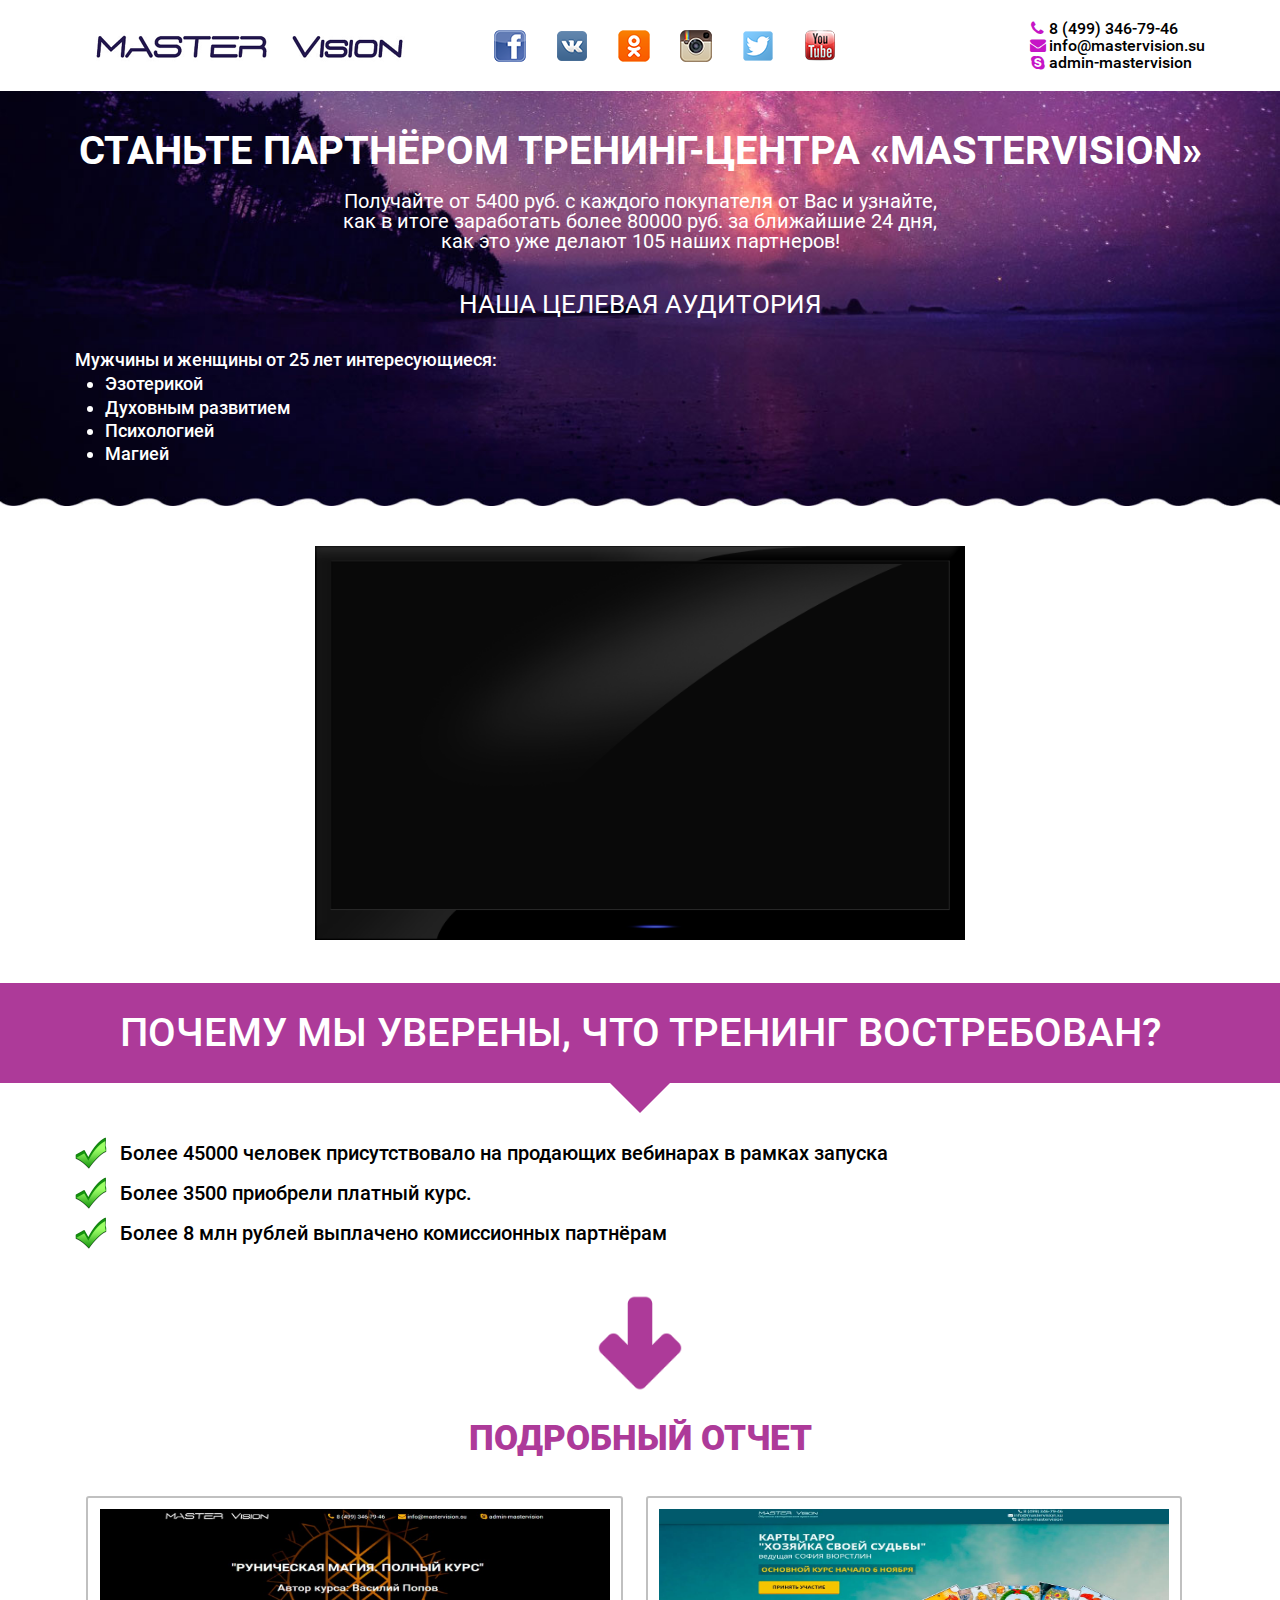
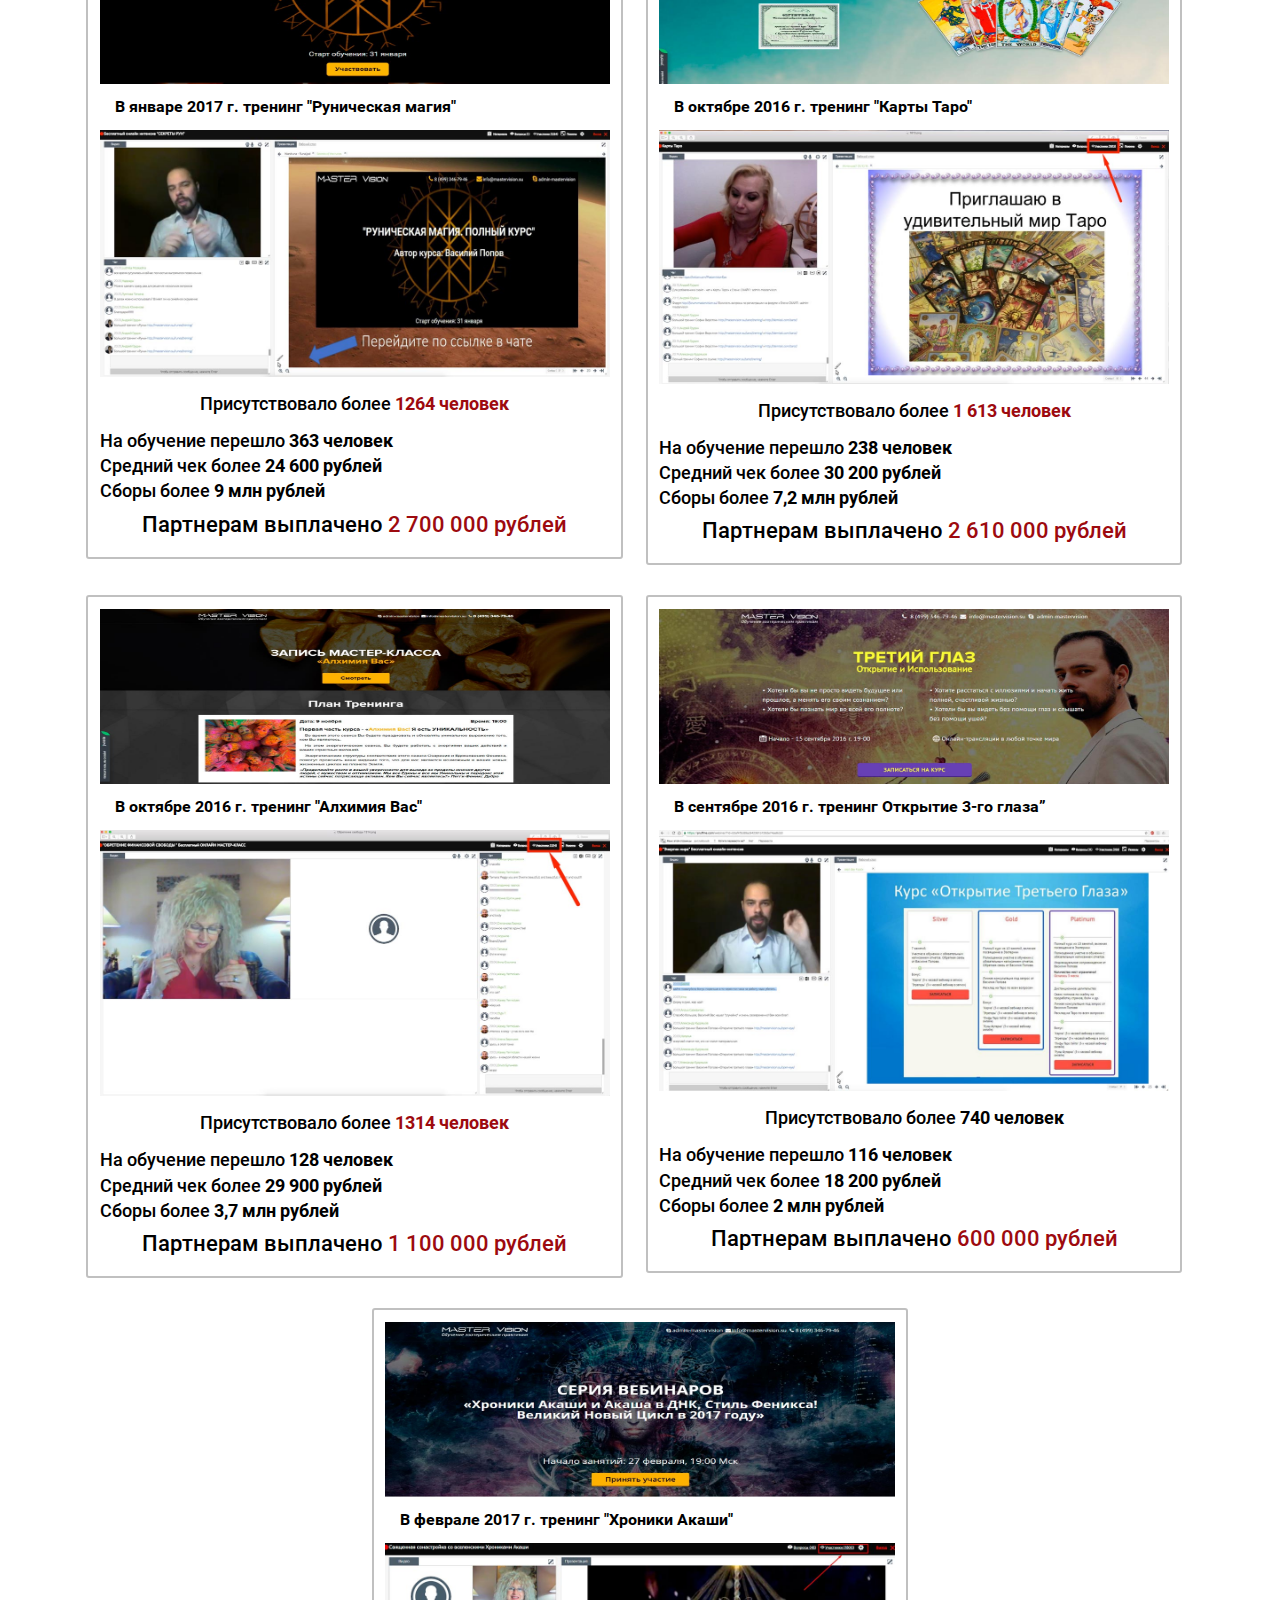
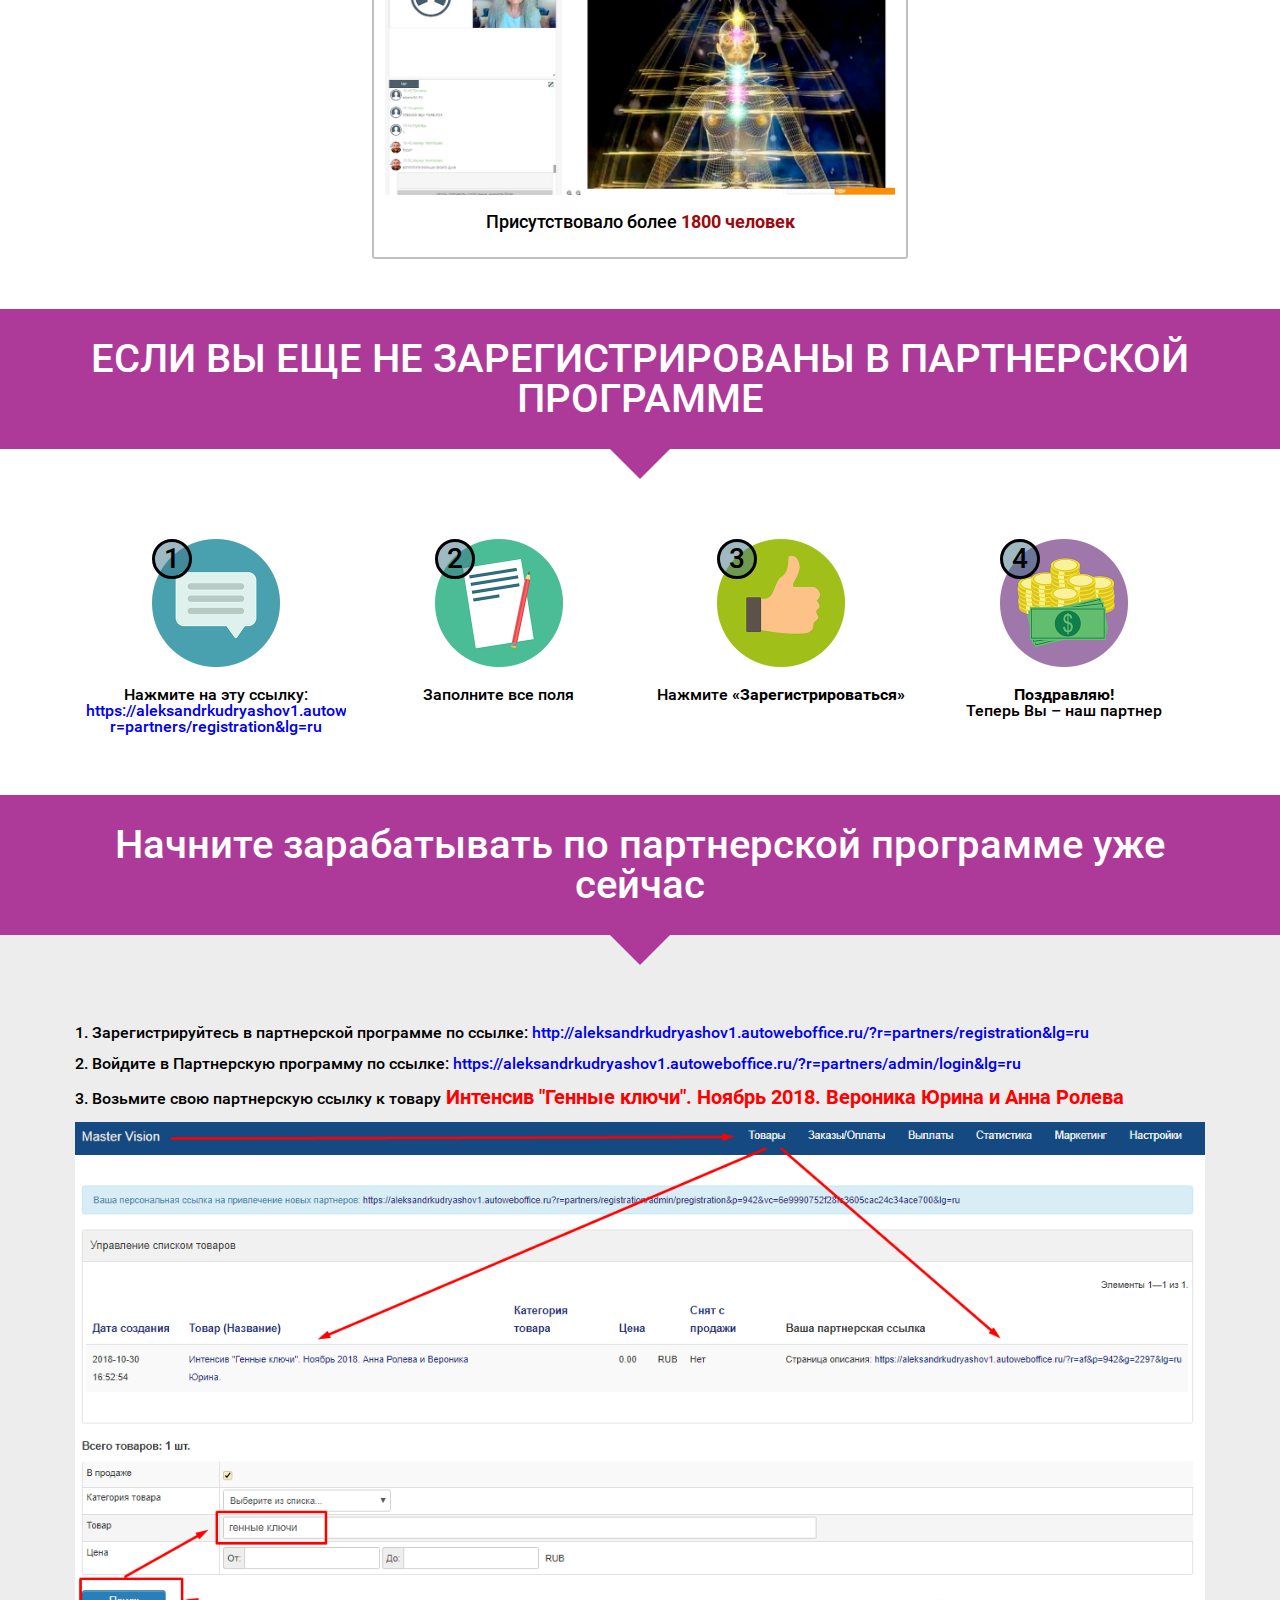
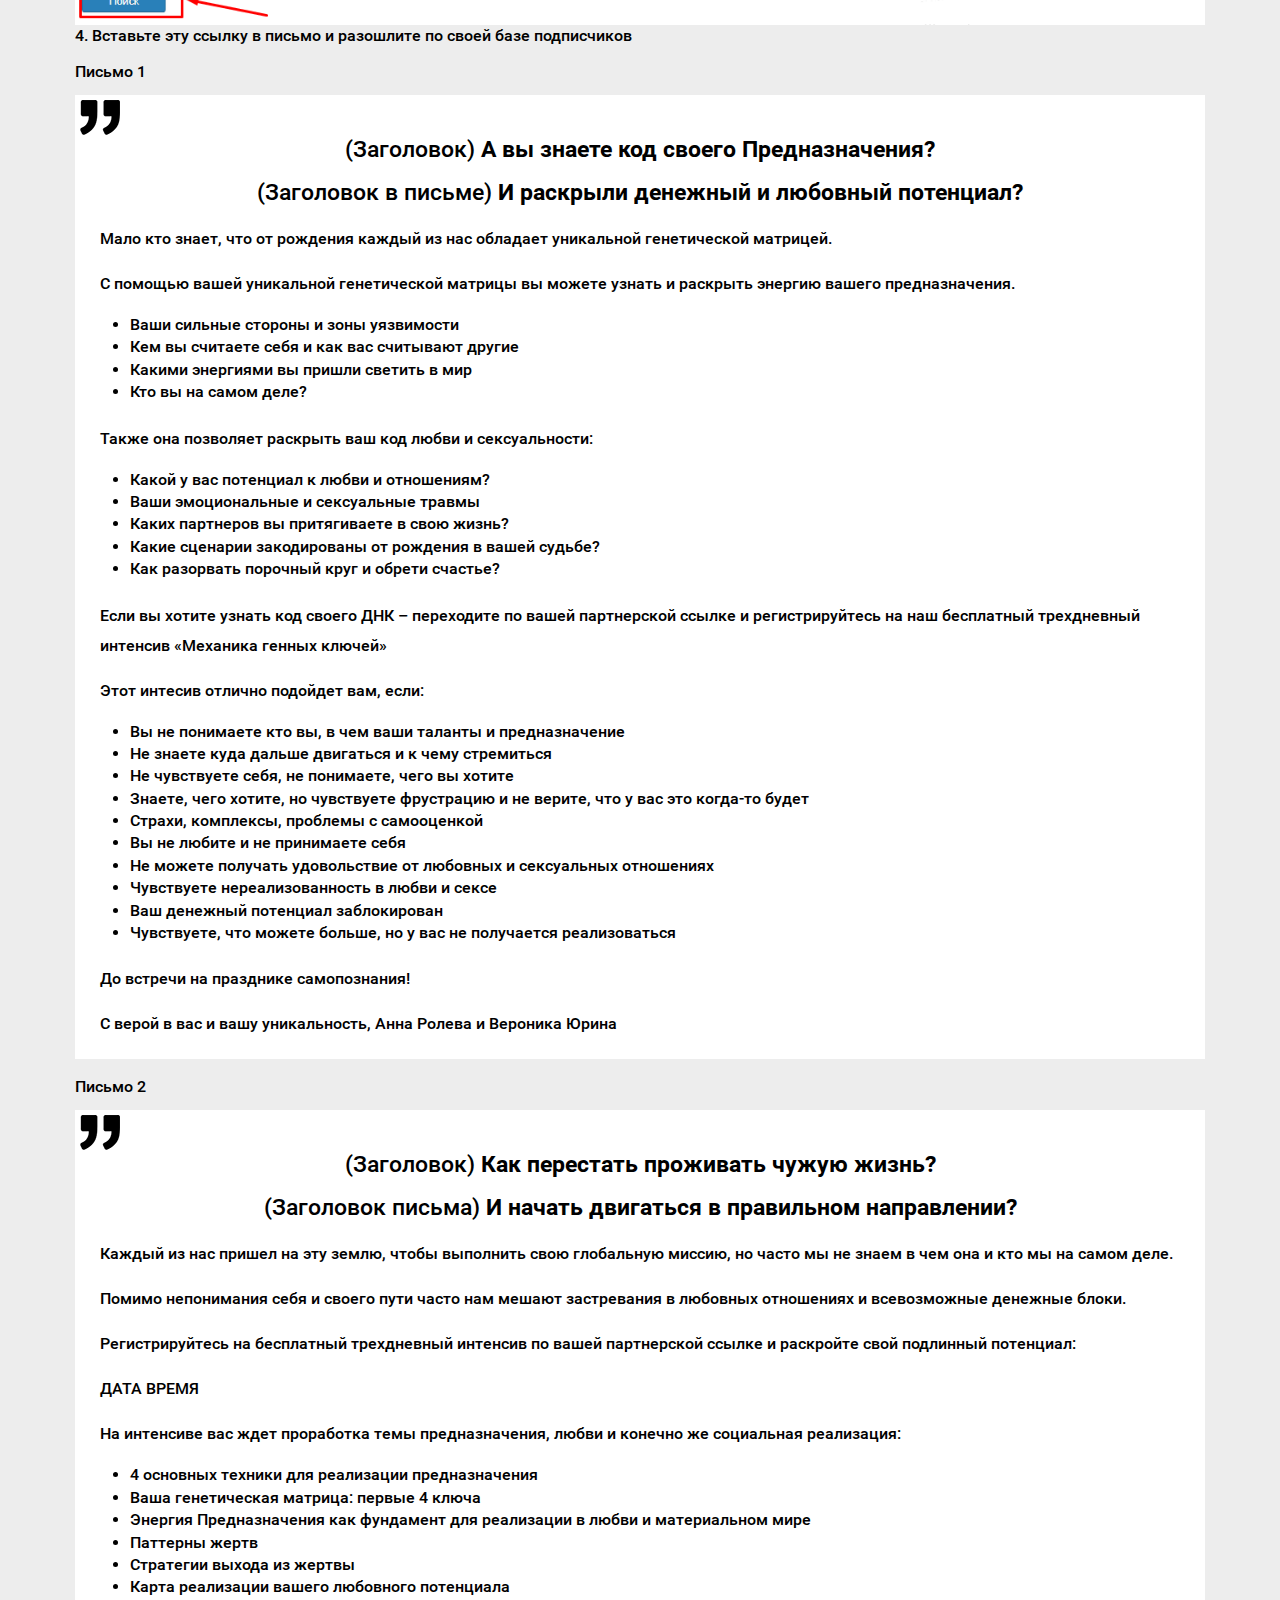
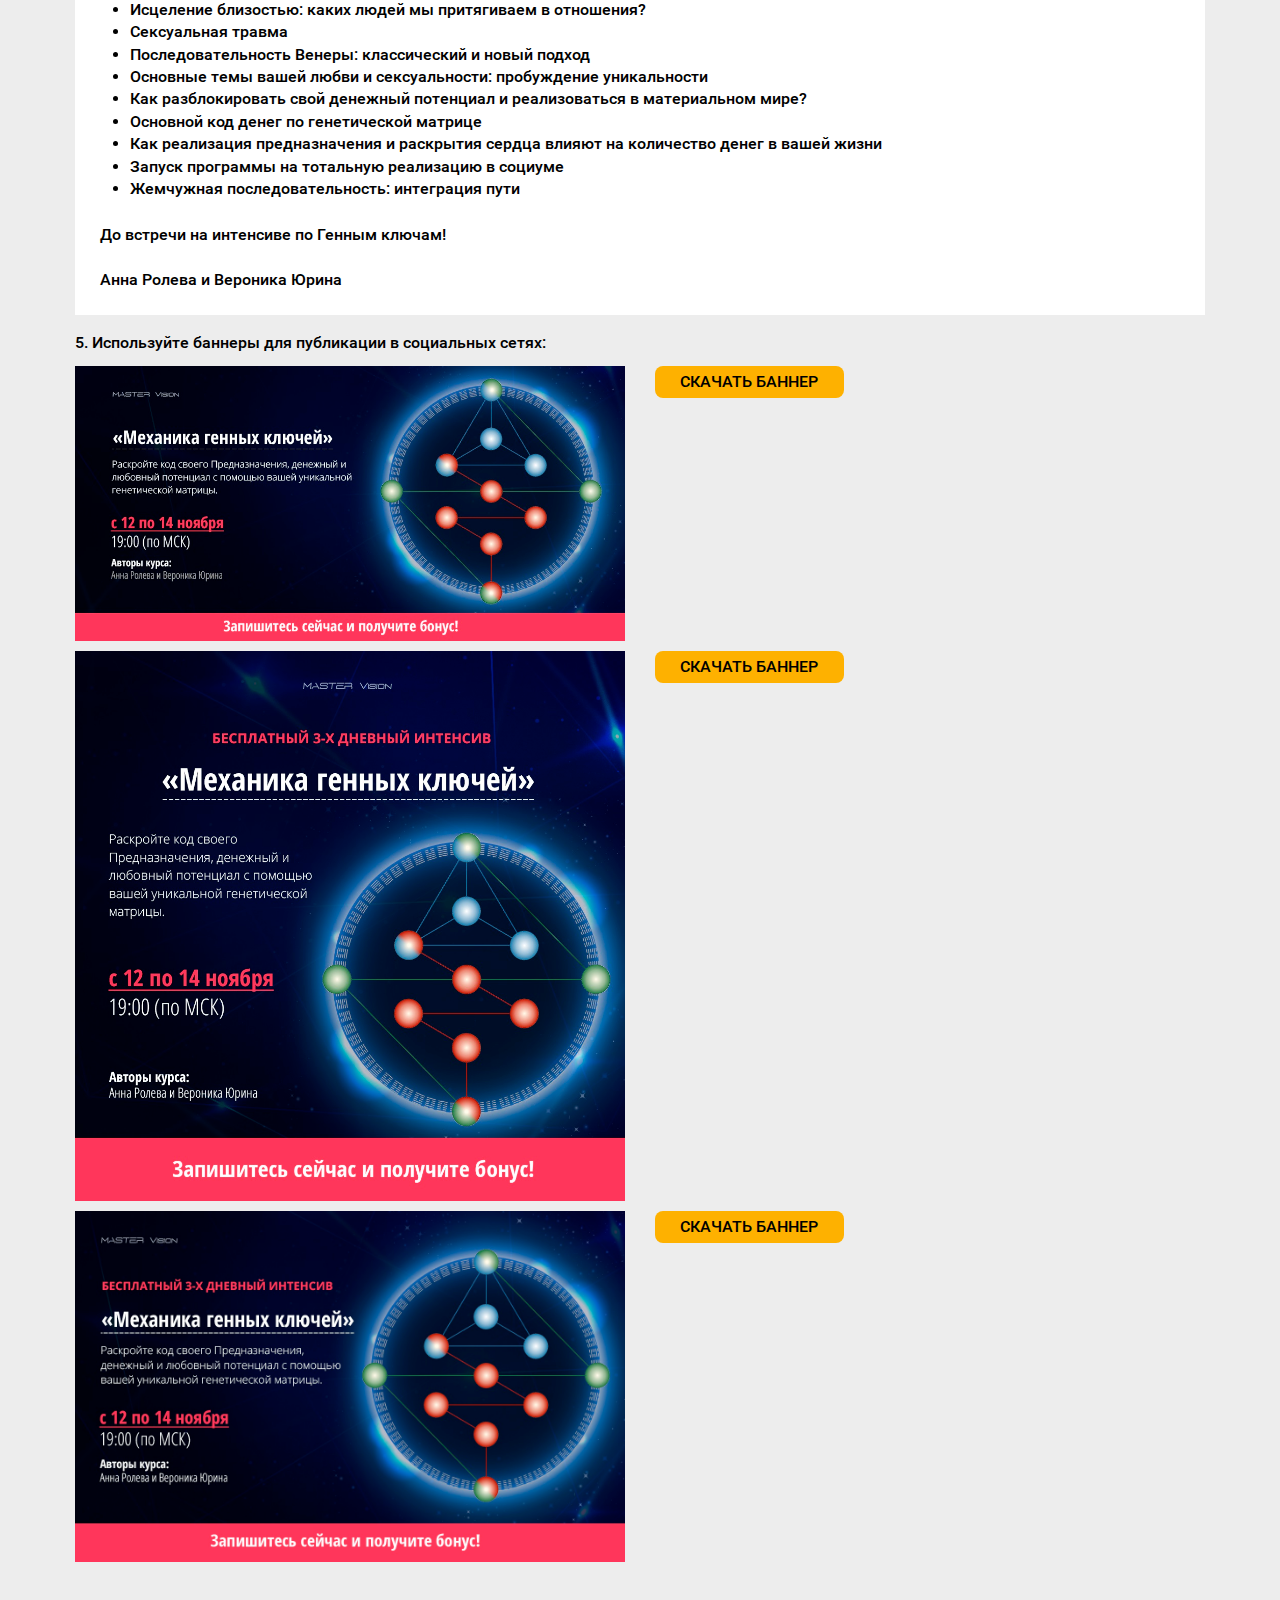
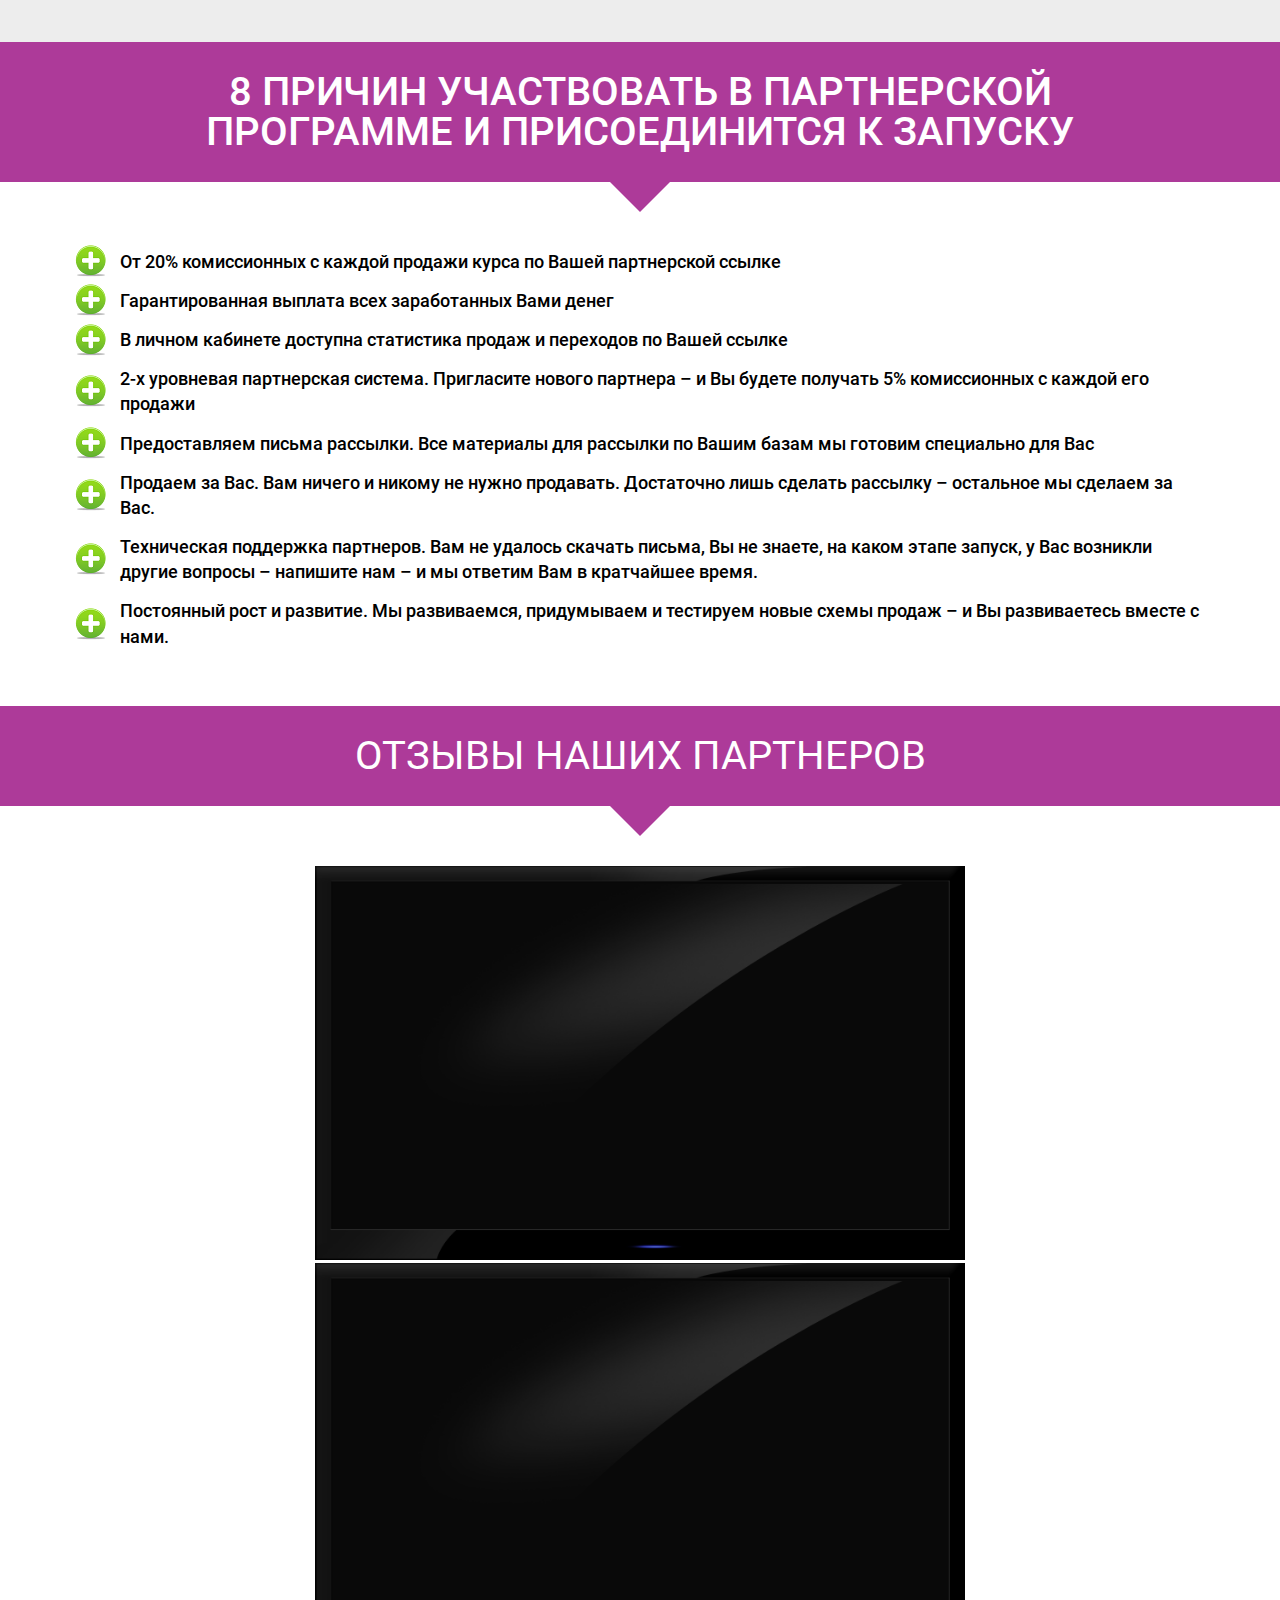
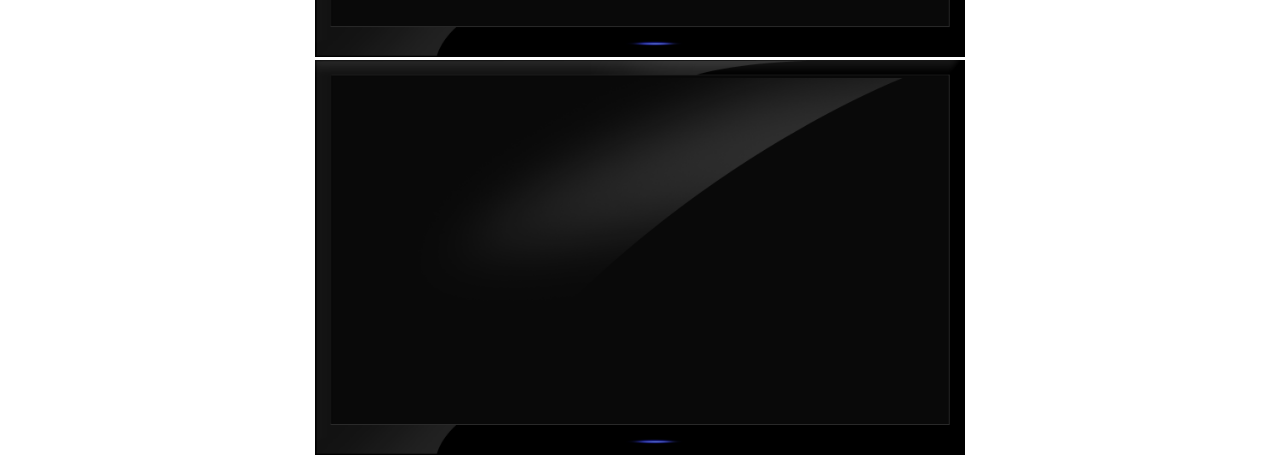
<file: partnership/index.html>
<!DOCTYPE html>
<html lang="ru">

<head>
	<meta charset="UTF-8">
	<title>Партнерская программа</title>
	<link rel="stylesheet" href="css/style.css">
	<link rel="icon" href="favicon.ico" type="image/x-icon">
	<meta name="mobile-web-app-capable" content="yes">
	<meta name="viewport" content="width=device-width">
	<!-- Yandex.Metrika counter -->
	<script type="text/javascript">
		(function(d, w, c) {
			(w[c] = w[c] || []).push(function() {
				try {
					w.yaCounter35450015 = new Ya.Metrika({
						id: 35450015,
						clickmap: true,
						trackLinks: true,
						accurateTrackBounce: true,
						webvisor: true
					});
				} catch (e) {}
			});
			var n = d.getElementsByTagName("script")[0],
				s = d.createElement("script"),
				f = function() {
					n.parentNode.insertBefore(s, n);
				};
			s.type = "text/javascript";
			s.async = true;
			s.src = "https://mc.yandex.ru/metrika/watch.js";
			if (w.opera == "[object Opera]") {
				d.addEventListener("DOMContentLoaded", f, false);
			} else {
				f();
			}
		})(document, window, "yandex_metrika_callbacks");
	</script>
	<noscript>
		<div><img src="https://mc.yandex.ru/watch/35450015" style="position:absolute; left:-9999px;" alt="" /></div>
	</noscript>
	<!-- /Yandex.Metrika counter -->
</head>

<body>
	<header>
		<div class="top">
			<div class="container">
				<div class="logo"> </div>
				<div class="soc">
					<a href="https://www.facebook.com/groups/1444928659142483/" target="_blank"><img src="img/fb.png" alt=""></a>
					<a href="https://vk.com/mv_ezoterika" target="_blank"><img src="img/vk.png" alt=""></a>
					<a href="https://ok.ru/mv.ezoterika" target="_blank"><img src="img/od.png" alt=""></a>
					<a href="https://www.instagram.com/mastervision1/" target="_blank"><img src="img/in.png" alt=""></a>
					<a href="https://twitter.com/MastervisionEzo" target="_blank"><img src="img/tw.png" alt=""></a>
					<a href="https://www.youtube.com/channel/UCiJTdt19jRMRmYyCZac2Lvg/" target="_blank"><img src="img/yt.png" alt=""></a>
				</div>
				<div class="recv"> <span><i class="icon-phone"></i>8 (499) 346-79-46</span>
					<br> <span><i class="icon-mail-alt"></i>info@mastervision.su</span>
					<br> <span><i class="icon-skype"></i>admin-mastervision</span> </div>
			</div>
		</div>
		<div class="mid">
			<div class="container">
				<h1>Станьте партнёром тренинг-центра «MasterVision»</h1>
				<h3>Получайте от 5400 руб. с каждого покупателя от Вас и узнайте,<br> как в итоге заработать более 80000 руб. за ближайшие 24 дня,<br> как это уже делают 105 наших партнеров!</h3>
				<!-- <p class="notify">Выплаты партнёрских процентов производятся только на счёт ИП или ООО</p> -->
				<h2>НАША ЦЕЛЕВАЯ АУДИТОРИЯ</h2>
				<ul>Мужчины и женщины от 25 лет интересующиеся:
					<li>Эзотерикой</li>
					<li>Духовным развитием</li>
					<li>Психологией</li>
					<li>Магией</li>
				</ul>
			</div>
		</div>
	</header>
	<section class="vidos">
		<div class="container">
			<div class="videoblock"> <img src="img/ytram.png" alt="">
				<iframe class="wrap" width="620" height="349" src="https://www.youtube.com/embed/II9llQuE3Rc?rel=0&amp;showinfo=1" frameborder="0" allowfullscreen></iframe>
			</div>
		</div>
	</section>
	<section class="pochemu">
		<h1>
			<div class="container">Почему мы уверены, что тренинг востребован?</div>
		</h1>
		<div class="container">
			<ul>
				<li>Более 45000 человек присутствовало на продающих вебинарах в рамках запуска</li>
				<li>Более 3500 приобрели платный курс.</li>
				<li>Более 8 млн рублей выплачено комиссионных партнёрам</li>
			</ul>
			<div class="center"><img src="img/strl.png" alt=""></div>
			<h2>подробный отчет</h2>
			<div class="blocks">
				<div class="block">
					<a rel="simplebox" href="img/11b.jpg" class="photo"><img src="img/11b.jpg" alt=""></a>
					<p><strong>В январе 2017 г. тренинг "Руническая магия"</strong></p>
					<a rel="simplebox" href="img/12b.jpg" class="photo2"><img src="img/12b.jpg" alt=""></a>
					<p class="pri">Присутствовало более <span>1264 человек</span></p>
					<ul>
						<li>На обучение перешло <strong>363 человек</strong></li>
						<li>Средний чек более <strong>24 600 рублей</strong></li>
						<li>Сборы более <strong>9 млн рублей</strong></li>
					</ul>
					<h3>Партнерам выплачено <span>2 700 000 рублей</span></h3>
				</div>
				<div class="block">
					<a rel="simplebox" href="img/21b.jpg" class="photo"><img src="img/21b.jpg" alt=""></a>
					<p><strong>В октябре 2016 г. тренинг "Карты Таро"</strong></p>
					<a rel="simplebox" href="img/22b.jpg" class="photo2"><img src="img/22b.jpg" alt=""></a>
					<p class="pri">Присутствовало более <span>1 613 человек</span></p>
					<ul>
						<li>На обучение перешло <strong>238 человек</strong></li>
						<li>Средний чек более <strong>30 200 рублей</strong></li>
						<li>Сборы более <strong>7,2 млн рублей</strong></li>
					</ul>
					<h3>Партнерам выплачено <span>2 610 000 рублей</span></h3>
				</div>
				<div class="block">
					<a rel="simplebox" href="img/31b.jpg" class="photo"><img src="img/31b.jpg" alt=""></a>
					<p><strong>В октябре 2016 г. тренинг "Алхимия Вас"</strong></p>
					<a rel="simplebox" href="img/32b.jpg" class="photo2"><img src="img/32b.jpg" alt=""></a>
					<p class="pri">Присутствовало более <span>1314 человек</span></p>
					<ul>
						<li>На обучение перешло <strong>128 человек</strong></li>
						<li>Средний чек более <strong>29 900 рублей</strong></li>
						<li>Сборы более <strong>3,7 млн рублей</strong></li>
					</ul>
					<h3>Партнерам выплачено <span>1 100 000 рублей</span></h3>
				</div>
				<div class="block">
					<a rel="simplebox" href="img/41b.jpg" class="photo"><img src="img/41b.jpg" alt=""></a>
					<p><strong>В сентябре 2016 г. тренинг Открытие 3-го глаза”</strong></p>
					<a rel="simplebox" href="img/42b.jpg" class="photo2"><img src="img/42b.jpg" alt=""></a>
					<p class="pri">Присутствовало более <strong>740 человек</strong></p>
					<ul>
						<li>На обучение перешло <strong>116 человек</strong></li>
						<li>Средний чек более <strong>18 200 рублей</strong></li>
						<li>Сборы более <strong>2 млн рублей</strong></li>
					</ul>
					<h3>Партнерам выплачено <span>600 000 рублей</span></h3>
				</div>
				<div class="block">
					<a rel="simplebox" href="img/51b.jpg" class="photo"><img src="img/51b.jpg" alt=""></a>
					<p><strong>В феврале 2017 г. тренинг "Хроники Акаши"</strong></p>
					<a rel="simplebox" href="img/52b.jpg" class="photo2"><img src="img/52b.jpg" alt=""></a>
					<p class="pri">Присутствовало более <span>1800 человек</span></p>
					<!--
                    <ul>
                        <li>Продажи курс еще не закончены</li>
                    </ul>
-->
				</div>
			</div>
		</div>
	</section>
	<section class="reg">
		<h1>
			<div class="container">Если Вы еще НЕ зарегистрированы в партнерской программе</div>
		</h1>
		<div class="container">
			<div class="blocks">
				<div class="block">
					<div class="image"><span>1</span></div> <span>Нажмите на эту ссылку: <a href="https://aleksandrkudryashov1.autoweboffice.ru/?r=partners/registration&lg=ru" target="_blank">https://aleksandrkudryashov1.autoweboffice.ru/?r=partners/registration&lg=ru</a></span>
				</div>
				<div class="block">
					<div class="image"><span>2</span></div>
					<p>Заполните все поля</p>
				</div>
				<div class="block">
					<div class="image"><span>3</span></div>
					<p>Нажмите <strong>«Зарегистрироваться»</strong></p>
				</div>
				<div class="block">
					<div class="image"><span>4</span></div>
					<p><strong>Поздравляю!</strong>
						<br>Теперь Вы – наш партнер</p>
				</div>
			</div>
		</div>
	</section>
	<div class="clear"></div>
	<section class="job">
		<h1>
			<div class="container">Начните зарабатывать по партнерской программе уже сейчас</div>
		</h1>
		<div class="container">
			<div class="block">
				<p>1. Зарегистрируйтесь в партнерской программе по ссылке: <a href="http://aleksandrkudryashov1.autoweboffice.ru/?r=partners/registration&lg=ru" target="_blank">http://aleksandrkudryashov1.autoweboffice.ru/?r=partners/registration&lg=ru</a></p>
				<p>2. Войдите в Партнерскую программу по ссылке: <a href="https://aleksandrkudryashov1.autoweboffice.ru/?r=partners/admin/login&lg=ru" target="_blank">https://aleksandrkudryashov1.autoweboffice.ru/?r=partners/admin/login&lg=ru</a></p>
				<p>3. Возьмите свою партнерскую ссылку к товару<span style="background: transparent;"><strong style="color: red; background: transparent;"> Интенсив "Генные ключи". Ноябрь 2018. Вероника Юрина и Анна Ролева</strong></span></p> <img src="img/scr.png" alt="">
				<p>4. Вставьте эту ссылку в письмо и разошлите по своей базе подписчиков</p>
			</div>
			<div class="block">
				<p>Письмо 1</p>
				<div class="pismo"> <img src="img/quat.png" alt="">
					<h2>(Заголовок) <strong>А вы знаете код своего Предназначения?</strong></h2>
					<h2>(Заголовок в письме) <strong>И раскрыли денежный и любовный потенциал?</strong></h2>
					<p>Мало кто знает, что от рождения каждый из нас обладает уникальной генетической матрицей.</p>
					<p>С помощью вашей уникальной генетической матрицы вы можете узнать и раскрыть энергию вашего предназначения.</p>
					<ul>
						<li>Ваши сильные стороны и зоны уязвимости</li>
						<li>Кем вы считаете себя и как вас считывают другие</li>
						<li>Какими энергиями вы пришли светить в мир</li>
						<li>Кто вы на самом деле?</li>
					</ul>
					<p>Также она позволяет раскрыть ваш код любви и сексуальности:</p>
					<ul>
						<li>Какой у вас потенциал к любви и отношениям?</li>
						<li>Ваши эмоциональные и сексуальные травмы</li>
						<li>Каких партнеров вы притягиваете в свою жизнь?</li>
						<li>Какие сценарии закодированы от рождения в вашей судьбе?</li>
						<li>Как разорвать порочный круг и обрети счастье?</li>
					</ul>
					<p>Если вы хотите узнать код своего ДНК – переходите по вашей партнерской ссылке и регистрируйтесь на наш бесплатный трехдневный интенсив «Механика генных ключей»</p>
					<p>Этот интесив отлично подойдет вам, если:</p>
					<ul>
						<li>Вы не понимаете кто вы, в чем ваши таланты и предназначение</li>
						<li>Не знаете куда дальше двигаться и к чему стремиться</li>
						<li>Не чувствуете себя, не понимаете, чего вы хотите</li>
						<li>Знаете, чего хотите, но чувствуете фрустрацию и не верите, что у вас это когда-то будет</li>
						<li>Страхи, комплексы, проблемы с самооценкой</li>
						<li>Вы не любите и не принимаете себя</li>
						<li>Не можете получать удовольствие от любовных и сексуальных отношениях</li>
						<li>Чувствуете нереализованность в любви и сексе</li>
						<li>Ваш денежный потенциал заблокирован</li>
						<li>Чувствуете, что можете больше, но у вас не получается реализоваться</li>
					</ul>
					<p>До встречи на празднике самопознания!</p>
					<p>С верой в вас и вашу уникальность, Анна Ролева и Вероника Юрина</p>
				</div>
			</div>
			<div class="block">
				<p>Письмо 2</p>
				<div class="pismo"> <img src="img/quat.png" alt="">
					<h2>(Заголовок) <strong>Как перестать проживать чужую жизнь?</strong> </h2>
					<h2>(Заголовок письма) <strong>И начать двигаться в правильном направлении?</strong> </h2>
					<p>Каждый из нас пришел на эту землю, чтобы выполнить свою глобальную миссию, но часто мы не знаем в чем она и кто мы на самом деле.</p>
					<p>Помимо непонимания себя и своего пути часто нам мешают застревания в любовных отношениях и всевозможные денежные блоки.</p>
					<p>Регистрируйтесь на бесплатный трехдневный интенсив по вашей партнерской ссылке и раскройте свой подлинный потенциал:</p>
					<p>ДАТА ВРЕМЯ</p>
					<p>На интенсиве вас ждет проработка темы предназначения, любви и конечно же социальная реализация:</p>
					<ul>
						<li>4 основных техники для реализации предназначения</li>
						<li>Ваша генетическая матрица: первые 4 ключа</li>
						<li>Энергия Предназначения как фундамент для реализации в любви и материальном мире</li>
						<li>Паттерны жертв</li>
						<li>Стратегии выхода из жертвы</li>
						<li>Карта реализации вашего любовного потенциала</li>
						<li>Исцеление близостью: каких людей мы притягиваем в отношения?</li>
						<li>Сексуальная травма</li>
						<li>Последовательность Венеры: классический и новый подход</li>
						<li>Основные темы вашей любви и сексуальности: пробуждение уникальности</li>
						<li>Как разблокировать свой денежный потенциал и реализоваться в материальном мире?</li>
						<li>Основной код денег по генетической матрице</li>
						<li>Как реализация предназначения и раскрытия сердца влияют на количество денег в вашей жизни</li>
						<li>Запуск программы на тотальную реализацию в социуме</li>
						<li>Жемчужная последовательность: интеграция пути</li>
					</ul>
					<p>До встречи на интенсиве по Генным ключам!</p>
					<p>Анна Ролева и Вероника Юрина</p>
				</div>
			</div>

			<div class="block">
				<p>5. Используйте баннеры для публикации в социальных сетях:</p>
				<div class="banners">
					<div class="ban"><img src="img/1024x512.jpg" alt=""><a href="img/1024x512.jpg" class="button" download>СКАЧАТЬ БАННЕР</a></div>
					<div class="clear"></div>
					<div class="ban"><img src="img/1080x1080.jpg" alt=""><a href="img/1080x1080.jpg" class="button" download>СКАЧАТЬ БАННЕР</a></div>
					<div class="clear"></div>
					<div class="ban"><img src="img/1256x800.jpg" alt=""><a href="img/1256x800.jpg" class="button" download>СКАЧАТЬ БАННЕР</a></div>
					<div class="clear"></div>
				</div>
			</div>
		</div>
	</section>
	<section class="prichin">
		<h1>
			<div class="container">8 причин участвовать в партнерской<br>программе и присоединится к запуску</div>
		</h1>
		<div class="container">
			<ul>
				<li>От 20% комиссионных с каждой продажи курса по Вашей партнерской ссылке</li>
				<li>Гарантированная выплата всех заработанных Вами денег</li>
				<li>В личном кабинете доступна статистика продаж и переходов по Вашей ссылке</li>
				<li>2-х уровневая партнерская система. Пригласите нового партнера – и Вы будете получать 5% комиссионных с каждой его продажи</li>
				<li>Предоставляем письма рассылки. Все материалы для рассылки по Вашим базам мы готовим специально для Вас</li>
				<li>Продаем за Вас. Вам ничего и никому не нужно продавать. Достаточно лишь сделать рассылку – остальное мы сделаем за Вас.</li>
				<li>Техническая поддержка партнеров. Вам не удалось скачать письма, Вы не знаете, на каком этапе запуск, у Вас возникли другие вопросы – напишите нам – и мы ответим Вам в кратчайшее время.</li>
				<li>Постоянный рост и развитие. Мы развиваемся, придумываем и тестируем новые схемы продаж – и Вы развиваетесь вместе с нами.</li>
			</ul>
		</div>
	</section>
	<section class="otz">
		<h1>отзывы наших партнеров</h1>
		<div class="container">
			<div class="block"><img src="img/ytram.png" alt="">
				<iframe class="wrap" width="560" height="315" src="https://www.youtube.com/embed/GLmgfZ7Wz3Q?rel=0&amp;showinfo=1" frameborder="0" allowfullscreen></iframe>
			</div>
			<div class="block"><img src="img/ytram.png" alt="">
				<iframe class="wrap" width="560" height="315" src="https://www.youtube.com/embed/ZVAfHbncaXM?rel=0&amp;showinfo=1" frameborder="0" allowfullscreen></iframe>
			</div>
			<div class="block"><img src="img/ytram.png" alt="">
				<iframe class="wrap" width="560" height="315" src="https://www.youtube.com/embed/TWEqvFHuN8o?rel=0&amp;showinfo=1" frameborder="0" allowfullscreen></iframe>
			</div>
		</div>
	</section>
	<!--Модалка-->
	<script src="js/jquery.js"></script>
	<script src="js/bootstrap.min.js"></script>
	<script type="text/javascript" src="simplebox_util.js"></script>
	<script type="text/javascript">
		(function() {
			var boxes = [],
				els, i, l;
			if (document.querySelectorAll) {
				els = document.querySelectorAll('a[rel=simplebox]');
				Box.getScripts('simplebox_js', 'simplebox.js', function() {
					simplebox.init();
					for (i = 0, l = els.length; i < l; ++i) simplebox.start(els[i]);
					simplebox.start('a[rel=simplebox_group]');
				});
			}
		})();
	</script>
	<script type='text/javascript'>
		(function() {
			var widget_id = 'cMdj5UfoZX';
			var s = document.createElement('script');
			s.type = 'text/javascript';
			s.async = true;
			s.src = '//code.jivosite.com/script/widget/' + widget_id;
			var ss = document.getElementsByTagName('script')[0];
			ss.parentNode.insertBefore(s, ss);
		})();
	</script>
</body>

</html>
</file>
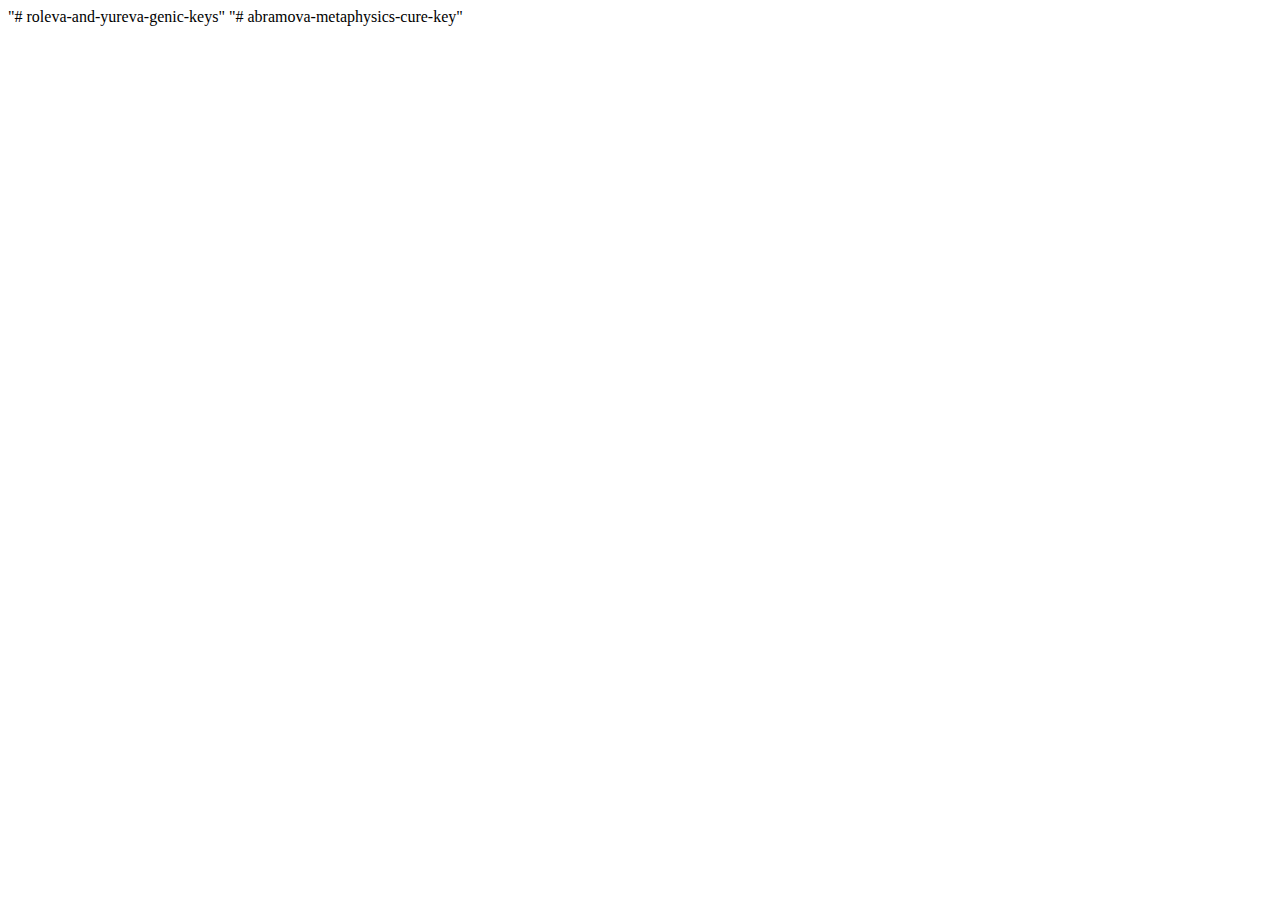
<file: README.html>
<html>
      <head>
        <meta charset="UTF-8">
        <title>README.md</title>
      </head>
      <body>
        <p>&quot;# roleva-and-yureva-genic-keys&quot; 
&quot;# abramova-metaphysics-cure-key&quot; </p>

      </body>
    </html>
</file>
<file: partnership/css/style.css>
@import url(fontello.css);
article, aside, figure, footer, header, nav, section, details, summary, main {display: block;}

body{ position:relative; -webkit-text-size-adjust:100%; -webkit-font-smoothing:antialiased; line-height: 1;}
html, body, body div, span, object, iframe, h1, h2, h3, h4, h5, h6, p, blockquote, pre, abbr, address, cite, code, del, dfn, em, img, ins, kbd, q, samp, small, strong, sub, sup, var, b, i, dl, dt, dd, ol, ul, li, fieldset, form, label, legend, table, caption, tbody, tfoot, thead, tr, th, td, article, aside, figure, footer, header, menu, nav, section, time, mark, audio, video, details, summary  {
    margin: 0;
    padding: 0;
    border: 0;
    font-size: 100%;
    font-weight: normal;
    vertical-align: baseline;
    background: transparent;
    font-family:'RM';
	text-transform: none
}
body{
	min-width: 1170px;
}

em{
	font-family: inherit!important
}
li{
	list-style: none;
}
a{
	text-decoration: none;
}
img{
	max-width: 100%;
}
.clear{
	clear: both;
}
img {
	max-height: 100%
}
hr {
	clear: both;
}
strong {
	font-family: 'RB';
}
@font-face  {
	font-family: 'RB';
	src:  url('../font/rb.ttf') format('truetype');
}
@font-face  {
	font-family: 'RR';
	src:  url('../font/rr.ttf') format('truetype');
}
@font-face  {
	font-family: 'RM';
	src:  url('../font/rm.ttf') format('truetype');
}
@font-face  {
	font-family: 'RBL';
	src:  url('../font/rbl.ttf') format('truetype');
}
*{
    -webkit-box-sizing: border-box;
    box-sizing: border-box;
}
h1{
	text-align: center;
	font-family: 'RB';
	font-size: 40px;
}
.center{
	clear: both;
	margin: 0 auto;
	text-align: center;
}
.container{
	margin: 0 auto;
	width: 1150px;
	padding: 0 10px;
}
.line {
    height: 3px;
    width: 80px;
    margin: 10px 0;
}
input{
	display: block;
}
.red{
	color: red;
}
/*================
HEADER
================*/
header {
	background: white;
	background-size: cover;
}
header .top {
	padding: 20px;
	overflow: hidden;
}
header .top .container {
}
header .logo {
	background: url(../img/logo.png) center no-repeat;
	width: 349px;
	height: 32px;
	float: left;
	margin: 10px 70px 0 0;
}
header .soc {
	margin-top: 10px;
	float: left;
}
header a {
	float: left;
	margin-right: 30px;
}
header a img {
}
header .recv {
	float: right;
}
header span {
}
header i {
	color: #c615c6;
}
header .container {
}
header .mid {
	background: url(../img/header.jpg) no-repeat center bottom;
	background-size: cover;
	padding: 40px 0;
	color: white;
}
header h1 {
	font-size: 40px;
	margin-bottom: 20px;
	text-transform: uppercase;
}
header h3 {
	font-size: 20px;
	text-align: center;
	font-family: 'RR';
	margin-bottom: 40px;
}
header h2 {
	text-transform: uppercase;
	font-size: 26px;
	font-family: 'RR';
	text-align: center;
	margin-bottom: 30px;
}
header ul {
	font-size: 18px;
	line-height: 1.4;
}
header li {
	font-size: 18px;
	list-style: disc;
	margin-left: 30px;
	line-height: 1.3;
}

/*================
VIDOS
================*/
.vidos {
	padding: 40px 0;
	background: white;
}
.vidos .container {
}
.vidos .videoblock {
	max-width: 650px;
	margin: 0 auto;
	position: relative;
}
.vidos img {
}
.vidos .wrap {
	top: 3.9%;
    height: 87.9%;
    bottom: 8.2%;
    left: 2.5%;
    width: 94.7%;
    right: 2.8%;
	position: absolute;
}
/*================
POCHEMU
================*/
.pochemu {
	padding-bottom: 50px;
	overflow: hidden;
}
.pochemu h1 {
	background: #ad3a99;
	padding: 30px 0;
	color: white;
	font-family: RR;
	position: relative;
}
.pochemu h1:after {
	content: '';
    height: 0px;
    width: 0px;
    position: absolute;
    border: 30px solid transparent;
    border-top: 30px solid #ad3a99;
    bottom: -60px;
    left: 0;
    right: 0;
    margin: 0 auto;
	text-transform: uppercase;
}
.pochemu  h1 .container{
	text-transform: uppercase;
}
.pochemu .container>ul {
	margin: 50px 0 35px;
}
.pochemu .container>ul>li {
	background: url(../img/gal.png) no-repeat center left;
	font-size: 20px;
	padding: 6px;
	line-height: 1.4;
	padding-left: 45px;
}
.pochemu .center {
}
.pochemu .center>img {
	width: 110px;
}
.pochemu .container>h2 {
	text-align: center;
	font-size: 35px;
	font-family: RBL;
	color: #ad3a99;
	text-transform: uppercase;
	margin: 20px 0 40px;
}
.pochemu .blocks {
}
.pochemu .block {
	width: 47.5%;
	margin: 0 1% 30px;
	float: left;
	padding: 1%;
	border: 2px solid silver;
	border-radius: 3px;
}
.pochemu .block:nth-of-type(5){
	margin: 0 auto;
	float: none;
	clear: both;
}
.pochemu .block .pri{
	font-size: 18px;
	text-align: center;
}
.pochemu .block .pri span{
	color: #9d0a0f;
	font-family: RB;
}
.pochemu .block ul {
}
.pochemu .block li {
	font-size: 18px;
	line-height: 1.4;
}
.pochemu .block strong {
}
.pochemu .photo {
	display: block;
	height: 175px;
	position: relative;
}
.pochemu .photo img {
	position: absolute;
    left: 0;
    top: 0;
    right: 0;
    bottom: 0;
    width: 100%;
    height: 100%;
}
.pochemu .photo span {
}
.pochemu p {
	padding: 15px;
	font-size: 16px
}
.pochemu p strong {
}
.pochemu h3 {
	text-align: center;
	font-size: 22px;
	margin: 10px 0;
}
.pochemu h3 span {
	color: #9d0a0f;
}
.mid .notify {
	text-align: center;
	margin-bottom: 25px;
	font-size: 20px
}
/*================
REG
================*/
.reg{
	overflow: hidden;
	padding-bottom: 60px;
}
.reg h1 {
	background: #ad3a99;
	padding: 30px 0;
	color: white;
	font-family: RR;
	position: relative;
	margin-bottom: 90px;
	text-transform: uppercase;
}
.reg h1:after {
	content: '';
    height: 0px;
    width: 0px;
    position: absolute;
    border: 30px solid transparent;
    border-top: 30px solid #ad3a99;
    bottom: -60px;
    left: 0;
    right: 0;
    margin: 0 auto;
}
.reg  h1 .container{
	text-transform: uppercase;
}
.reg .block{
	width: 23%;
	float: left;
	text-align: center;
	margin: 0 1% 0;
	overflow: hidden;
}
.reg .block .image{
	background: url(../img/r1.png) no-repeat center;
	background-size: cover;
	height: 128px;
	width: 128px;
	margin: 0 auto 20px;
}
.reg .block:nth-of-type(2) .image{
	background: url(../img/r2.png) no-repeat center;
	background-size: cover;
}
.reg .block:nth-of-type(3) .image{
	background: url(../img/r3.png) no-repeat center;
	background-size: cover;
}
.reg .block:nth-of-type(4) .image{
	background: url(../img/r4.png) no-repeat center;
	background-size: cover;
}
.reg .block .image span{
	font-size: 28px;
	display: block;
	width: 40px;
	height: 40px;
	padding: 3px 6px 3px 6px;
	text-align: center;
	border-radius: 50%;
	background-color: rgba(61, 115, 133, 0.498039);
	border: 3px solid black;
}
.reg .block p{
	overflow: hidden;
}
/*================
JOB
================*/
.job {
	overflow: hidden;
	padding-bottom: 50px;
	background: #ededed;
}
.job  h1 {
	background: #ad3a99;
	padding: 30px 0;
	color: white;
	font-family: RR;
	position: relative;
	margin-bottom: 90px;
	text-transform: uppercase;
}
.job h1:after {
	content: '';
    height: 0px;
    width: 0px;
    position: absolute;
    border: 30px solid transparent;
    border-top: 30px solid #ad3a99;
    bottom: -60px;
    left: 0;
    right: 0;
    margin: 0 auto;
}
.job h1 .container {
}
.job .container {
}
.job .block {
	margin-bottom: 20px;
}
.job .block p {
	margin-bottom: 15px;
}
.job a {
}
.job .pismo {
	background: white;
	padding: 5px;
}
.job .pismo p {
	margin-left: 20px;
  line-height: 30px;
}
.job h2 {
	font-size: 23px;
	text-align: center;
	margin-bottom: 20px;
}
.job span {
	font-size: 20px;
	margin-bottom: 10px;
	background: yellow;
}
.job span .pismo{
	background: yellow;
}
.job ul {
	margin-bottom: 20px;
}
.job li {
	line-height: 1.4;
	list-style: disc;
	margin-left: 50px;
}
.job .banners img{
	float: left;
	width: 550px;
	margin-bottom: 10px;
}
.job .button{
	display: block;
	float: left;
	padding: 8px 25px;
	color: black;
	background: #feb100;
	margin-left: 30px;
	border-radius: 8px;
	width: 189px;
}
/*================
PRICHIN
================*/
.prichin {
	padding-bottom: 50px;
}
.prichin  h1 {
	background: #ad3a99;
	padding: 30px 0;
	color: white;
	font-family: RR;
	position: relative;
	margin-bottom: 60px;
	text-transform: uppercase;
}
.prichin h1:after {
	content: '';
    height: 0px;
    width: 0px;
    position: absolute;
    border: 30px solid transparent;
    border-top: 30px solid #ad3a99;
    bottom: -60px;
    left: 0;
    right: 0;
    margin: 0 auto;
}
.prichin  h1 .container{
	text-transform: uppercase;
}
.prichin ul {
}
.prichin li {
	background: url(../img/plus.png) no-repeat center left;
	font-size: 18px;
	padding: 7px 0 7px 45px;
	line-height: 1.4;
}
/*================
OTZ
================*/
.otz {
}
.otz h1 {
	background: #ad3a99;
	padding: 30px 0;
	color: white;
	font-family: RR;
	position: relative;
	margin-bottom: 60px;
	text-transform: uppercase;
}
.otz h1:after {
	content: '';
    height: 0px;
    width: 0px;
    position: absolute;
    border: 30px solid transparent;
    border-top: 30px solid #ad3a99;
    bottom: -60px;
    left: 0;
    right: 0;
    margin: 0 auto;
}
.otz .container {
}
.otz .block {
	max-width: 650px;
	margin: 0 auto;
	position: relative;
}
.otz img {
}
.otz .wrap {
	top: 3.9%;
    height: 87.9%;
    bottom: 8.2%;
    left: 2.5%;
    width: 94.7%;
    right: 2.8%;
	position: absolute;
}
/*================
simplebox
================*/
#simplebox img, #simplebox div, #simplebox span {margin:0 ;padding:0; border:none; outline:none;}
#simple-overlay {position: fixed; top: 0; left: 0; bottom: 0; right: 0; background: #000; z-index: 1100; display: none;}
#simple-tmp {visibility:hidden; overflow: auto; display:none;}
#simple-outer {position: absolute; top: 0; left: 0; background: #FFF; display: none; border-radius:7px; z-index: 1101; -moz-border-radius:7px; -webkit-border-radius:7px; box-shadow:0 0 10px 2px rgba(0,0,0,0.4); -moz-box-shadow:0 0 10px 2px rgba(0,0,0,0.4); -webkit-box-shadow:0 0 10px 2px rgba(0,0,0,0.4);}
#simple-inner { position: absolute; top: 0; left: 0; width: 1px; height: 1ыpx; overflow: hidden;}
#simple-img { display:block; height:100%; line-height:0; padding:0; vertical-align:top; width:100%;}
#simple-loading {background:none repeat scroll 0 0 transparent; cursor:pointer; display:none; height:40px; left:50%; margin-left:-20px; margin-top:-20px; overflow:hidden; position:fixed; top:50%; width:40px; z-index:1104;}
#simple-loading div {background:url("imgs/simplebox.png") no-repeat scroll 0 0 transparent; height:480px; left:0; position:absolute; top:0; width:40px;}
#simple-close { position: absolute; top: -15px; right: -15px; width: 32px; height: 32px; background: url('imgs/simplebox.png') -40px 0 no-repeat; cursor: pointer; z-index: 1103; display:none; }
#simple-title { position: absolute; bottom: 0; left: 0; font-family: Arial,sans-serif; font-size: 12px; z-index: 1102;}
#simple-title.simple-title-inside {width:100%; padding: 10px 0; text-align: center; color: #333;}
#simple-title.simple-title-over {color: #FFF; text-align: center;}
#simple-title #simple-title-over {padding: 10px; background: rgba(0,0,0,0.6); display: block;}
#simple-left, #simple-right { position: absolute; bottom: 0px; height: 100%; width: 35%; cursor: pointer; outline: none; z-index: 1102; display: none;}
#simple-left {left: 0;}
#simple-right {right: 0;}
#simple-left-ico, #simple-right-ico {position: absolute; top: 50%; left: -9999px; width: 30px; height: 30px; margin-top: -15px; cursor: pointer; z-index: 1102; display: block;}
#simple-left-ico {background: transparent url('imgs/simplebox.png') -40px -30px no-repeat;}
#simple-right-ico {background: transparent url('imgs/simplebox.png') -40px -60px no-repeat;}
#simple-left:hover span {left: 20px;}
#simple-right:hover span {left: auto; right: 20px;}
</file>
